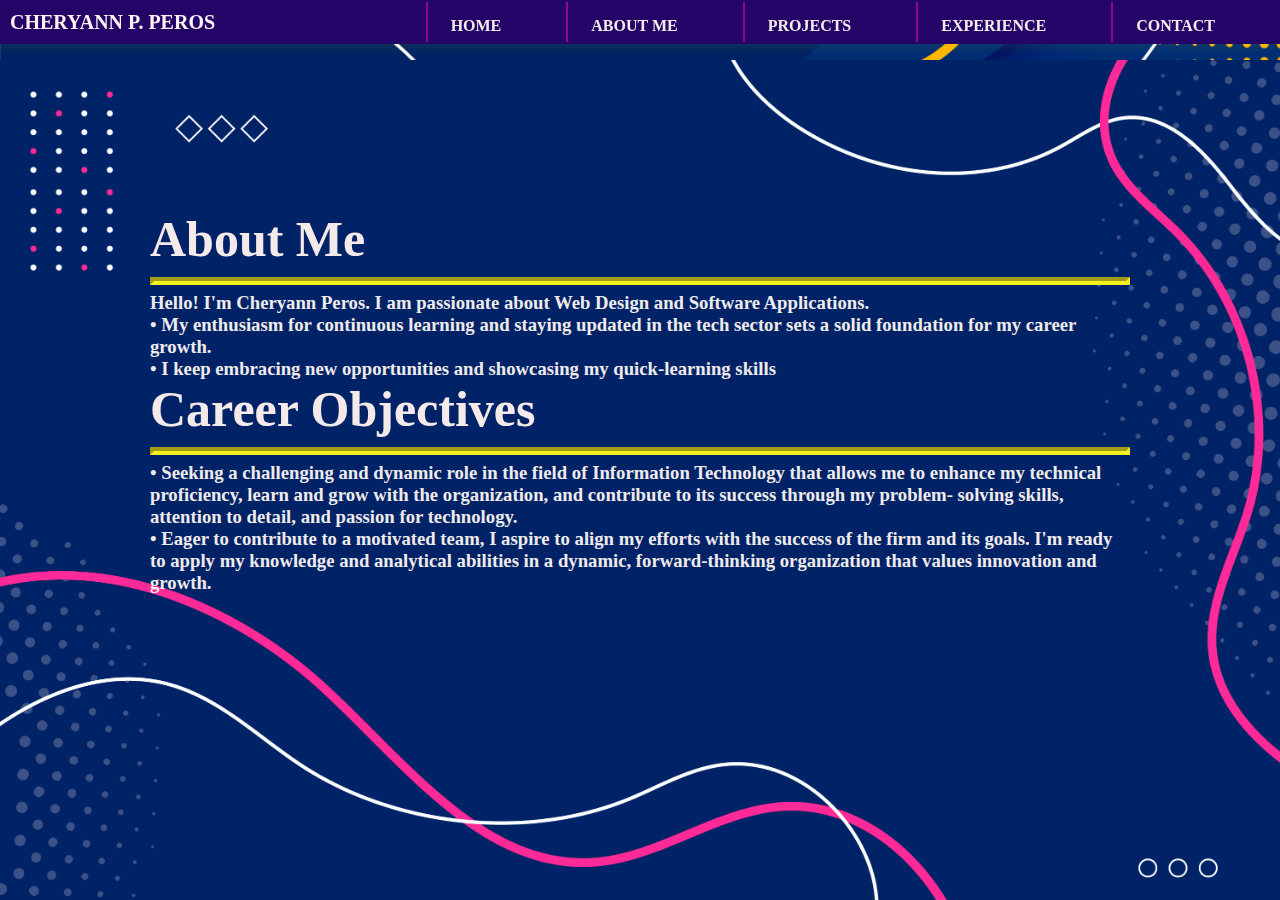
<file: aboutme.html>
<!DOCTYPE html>
<html lang="en">
<head>
    <meta charset="UTF-8">
    <meta name="viewport" content="width=device-width, initial-scale=1.0">
    <link rel="stylesheet" href="CheannCSS.css">
    <title>About Me</title>
</head>
<body>
    <div class="hero">
        <nav>
          <p>CHERYANN P. PEROS</p>
          <ul>
            <li><a href="index.html">HOME</a></li>
            <li><a href="aboutme.html">ABOUT ME</a></li>
            <li><a href="projects.html">PROJECTS</a></li>
            <li><a href="experience.html">EXPERIENCE</a></li>
            <li><a href="contacts.html">CONTACT</a></li>
          </ul>
        </nav>
    <div id="about-me" class="about-me-section">
        <h2>About Me</h2>
        <hr>
        <h3>Hello! I'm Cheryann Peros. I am passionate about Web Design and Software Applications. 
        <br>• My enthusiasm for continuous learning and staying updated in the tech sector sets a solid foundation for my career growth.
        
        <br>• I keep embracing new opportunities and showcasing my quick-learning skills</br></h3>
        
         
        <h2>Career Objectives</h2>
        <hr>
        <h3>• Seeking a challenging and dynamic role in the field of Information Technology 
          that allows me to enhance my technical proficiency, learn and grow with the organization, and contribute to its success through my problem- solving skills, attention to detail, and passion for technology.</br></h3>
        <h3>• Eager to contribute to a motivated team, I aspire to align my efforts with the success of the firm and its goals. I'm ready to apply my knowledge and analytical abilities in a dynamic, forward-thinking organization that values innovation and growth.</br></h3>
        
      </div>
</body>
</html>
</file>
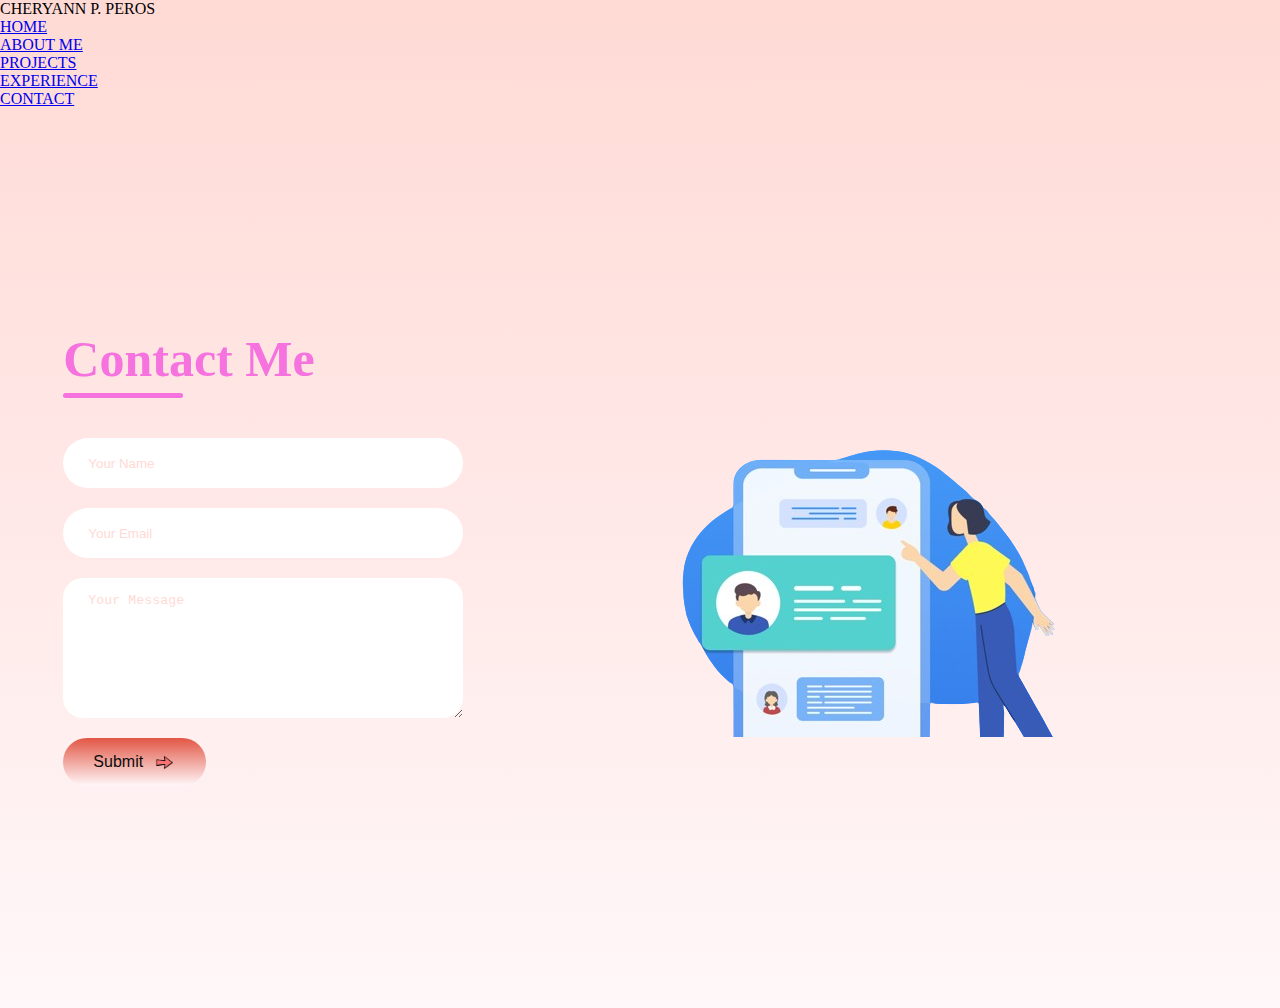
<file: Che-contacts.html>
<!DOCTYPE html>
<html lang="en">
<head>
    <meta charset="UTF-8">
    <meta name="viewport" content="width=device-width, initial-scale=1.0">
    <link rel="stylesheet" href="stylesss.css">
    <title>Contacts</title>
</head>
<body>
    <div class="hero">
        <nav>
          <p>CHERYANN P. PEROS</p>
          <ul>
            <li><a href="Cheann.html">HOME</a></li>
            <li><a href="aboutme.html">ABOUT ME</a></li>
            <li><a href="projects.html">PROJECTS</a></li>
            <li><a href="experience.html">EXPERIENCE</a></li>
            <li><a href="contacts.html">CONTACT</a></li>
          </ul>
        </nav>

 <div  class="contact-container">
 <form action="https://api.web3forms.com/submit" method="POST" class="contact-left">
 <div  class="contact-left-title">
   <h2>Contact Me</h2>
   <hr>
   </div>
   <input type="hidden" name="access_key" value="ece43209-92a5-4f76-aceb-609dd97b8f9a">
   <input type="text" name="name" id="name" placeholder="Your Name" class="contact-inputs" required>
   <input type="email" name="name" id="name" placeholder="Your Email" class="contact-inputs" required>
   <textarea name="message" placeholder="Your Message"  class="contact-inputs" required></textarea>
   <button type="submit"> Submit <img src="arrowtruth.png"  alt=""></button> 
</form>
<div  class="contact-right">
    <img src="mssg.png"  alt="">

</div>
</div>
</body>
</html>
</file>
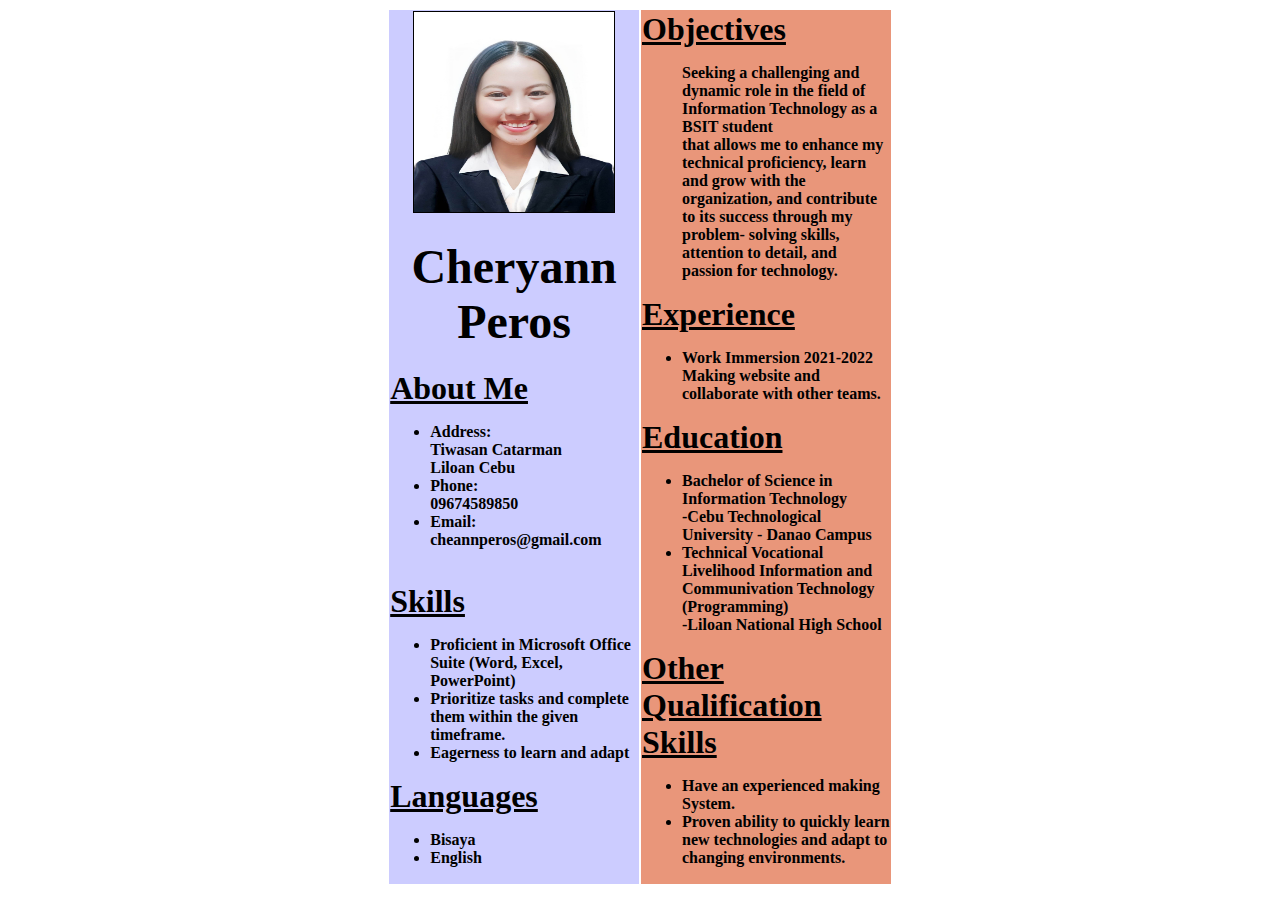
<file: che.html>
<!DOCTYPE html>
<html>
<head>
<title>Resume</title>
</head>

<body>
<table align="center" width="40%">

<th bgcolor="#CCCCFF" align="left" width="45%">
<center>
<img src="ror.jpg" height="200" width="200" border="1"/>
</center>

<center>
<h1> <font size="14px">Cheryann Peros</font></h1>
</center>

<font face="Times New Roman" size="6px"><u>About Me</u></font> 
 <br>
<ul>
 <li>Address: <br>Tiwasan Catarman <br> Liloan Cebu</li> 
<li>Phone: <br>09674589850</li>
<li>Email: <br>cheannperos@gmail.com</li>
</ul>
<br>

<font face="Times New Roman" size="6px"><u>Skills</u></font>
<br>
<ul>
<li>Proficient in Microsoft Office Suite (Word, Excel, PowerPoint)</li>
<li>Prioritize tasks and complete them within the given timeframe.</li>
<li>Eagerness to learn and adapt</li>

</ul>


 <font face="Times New Roman" size="6px"><u>Languages</u></font> <br>
<ul>
<li>Bisaya</li>
<li>English</li>
 </ul>
 </th>
 
<th bgcolor="#E9967A" align="left" width="45%">
 <font face="Times New Roman" size="6px"><u>Objectives</u></font>
<ul>

Seeking a challenging and dynamic role in the field of Information Technology as a BSIT student <br>
that allows me to enhance my technical proficiency, learn and grow with the organization, and contribute to its success through my problem- solving skills, attention to detail, and passion for technology. <br>
 </ul>

<font face="Times New Roman" size="6px"><u>Experience</u></font>

<ul>
<li>Work Immersion 2021-2022<br> Making website and collaborate with other teams.</li>
 
</ul>

<font face="Times New Roman" size="6px"><u>Education</u></font>
 <ul>
<li>Bachelor of Science in Information Technology <br> -Cebu Technological University - Danao Campus</li>
<li>Technical Vocational Livelihood Information and Communivation Technology (Programming)<br>-Liloan National High School</li>
</ul>

<font face="Times New Roman" size="6px"><u>Other Qualification Skills</u></font>
 <ul>
<li>Have an experienced making System.</li>
<li>Proven ability to quickly learn new technologies and adapt to changing environments.</li>
</ul>

 </th>
</table>
</body>
 </html>
</file>
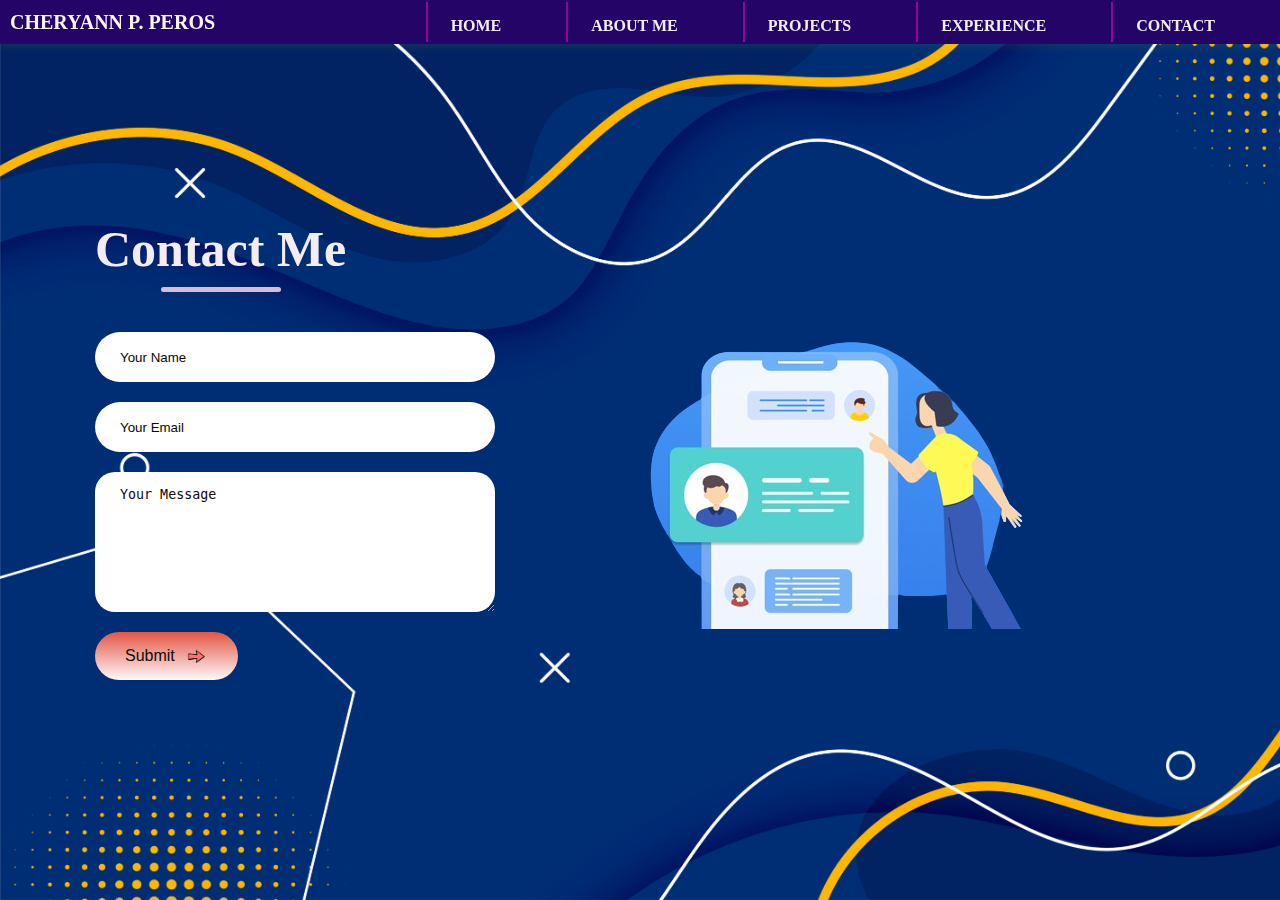
<file: contacts.html>
<!DOCTYPE html>
<html lang="en">
<head>
    <meta charset="UTF-8">
    <meta name="viewport" content="width=device-width, initial-scale=1.0">
    <link rel="stylesheet" href="CheannCSS.css">
    <title>Contacts</title>
</head>
<body>
    <div class="hero">
        <nav>
          <p>CHERYANN P. PEROS</p>
          <ul>
            <li><a href="index.html">HOME</a></li>
            <li><a href="aboutme.html">ABOUT ME</a></li>
            <li><a href="projects.html">PROJECTS</a></li>
            <li><a href="experience.html">EXPERIENCE</a></li>
            <li><a href="contacts.html">CONTACT</a></li>
          </ul>
        </nav>
        <div  class="contact-container">
          <form action="https://api.web3forms.com/submit" method="POST" class="contact-left">
          <div  class="contact-left-title">
            <h2>Contact Me</h2>
            <hr>
            </div>
            <input type="hidden" name="access_key" value="ece43209-92a5-4f76-aceb-609dd97b8f9a">
            <input type="text" name="name" id="name" placeholder="Your Name" class="contact-inputs" required>
            <input type="email" name="name" id="name" placeholder="Your Email" class="contact-inputs" required>
            <textarea name="message" placeholder="Your Message"  class="contact-inputs" required></textarea>
            <button type="submit"> Submit <img src="arrowtruth.png"  alt=""></button> 
         </form>
         <div  class="contact-right">
             <img src="mssg.png"  alt="">
         
         </div>
         </div>
         </body>
         </html>
</file>
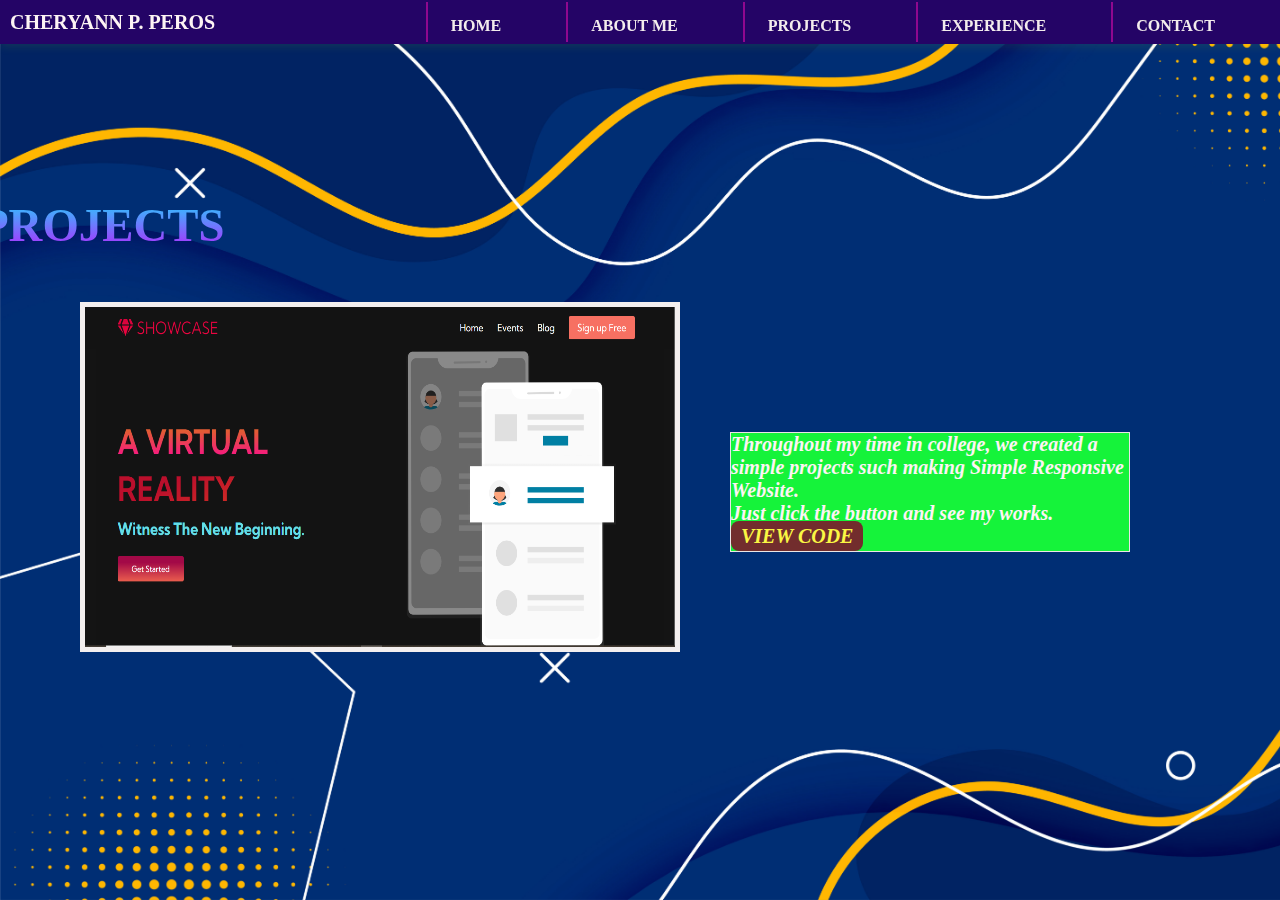
<file: projects.html>
<!DOCTYPE html>
<html lang="en">
<head>
    <meta charset="UTF-8">
    <meta name="viewport" content="width=device-width, initial-scale=1.0">
    <link rel="stylesheet" href="CheannCSS.css">
    <title>Projects</title>
</head>
<body>
    <div class="hero">
        <nav>
          <p>CHERYANN P. PEROS</p>
          <ul>
            <li><a href="index.html">HOME</a></li>
            <li><a href="aboutme.html">ABOUT ME</a></li>
            <li><a href="projects.html">PROJECTS</a></li>
            <li><a href="experience.html">EXPERIENCE</a></li>
            <li><a href="contacts.html" >CONTACT</a></li>
          </ul>
        </nav>

    <div id="projects-section" class="projects-section">
        
        <h3>PROJECTS</h3>

        <div class="about-content">
          <img class="image" src="proj1.png" alt="WEBSITE">
          <p class="test2">Throughout my time in college, we created a simple projects such making Simple Responsive Website.<br> Just click the button and see my works.  </br>   
            <a href="proj.html" id="view-code"><span>VIEW CODE</span></a>      

            
      </p>
      </div>
      </div>
    </body>
    </html>
</file>
<file: CheannCSS.css>
html, body {
    margin: 0;
    padding: 0;
    font-family: serif;
    scroll-behavior: smooth; 
  }
  
  .hero{
    position: relative;
    width: 100%;
    height: 100vh; 
    background-image: url("bg1.jpg");
    background-size: cover;
    display: flex;
    flex-direction: column;
    justify-content: center;
    align-items: center;
  }
  
  nav {
    position: fixed;
    top: 0;
    left: 0;
    right: 0;
    z-index: 900; 
    display: flex;
    justify-content: space-between;
    transition: .3s;
    align-items: center;
    background-color: #240466;
    padding: 2px 10px;
    box-shadow: 0px 2px 10px rgba(210, 233, 6, 0.1); 
  }
  
  
  .hero p {
    color: rgb(253, 244, 244);
    font-weight: bold;
    font-size: 20px;
    font-style: serif;
    align-items: center;
  }
  
  .footer-icons {
    display: center;
    gap: 10px;
    margin-top: 50px; 
    left: 50%;
    align-items: center;
    bottom: 140px; 
  }
  
  .footer-icons i:hover {
    color: #2582da; 
  }
  
  .social-icons a {
    margin: 0 10px;
    color: #1d192b;
    text-decoration: none;
  }
  
  .social-icons i {
    font-size: 16px;
  }
  
  nav ul {
    display: flex;
    list-style: none;
  }
  
  nav ul li {
    padding: 15px;
    margin: 0 40px;
    height: 40px;
    text-align: center;
    margin-left: 20px;
  }
  nav ul li a {
    text-decoration: none;
    color: #f3ecec;
    font-weight: bold;
  }
  
  nav ul li a:hover {
    color: #e1fd65;
  }
  
  .detel {
    text-align: center;
    position: absolute;
    bottom: 70px;
    left: 50%;
    transform: translateX(-50%);
    width: 100%;
  }
  
  .detel h1 {
    font-size: 35px;
    color: #f5f2f2;
    margin-bottom: 20px;
  }
  
  span {
    color: rgb(250, 247, 67);
  }
  
  .detel p {
    color: #f3f0f0;
    font-size: 15px;
    margin-bottom: 20px;
  }
  
  .detel a {
    background: #722d2d;
    padding: 10px 20px;
    text-decoration: none;
    font-weight: bold;
    color: rgb(235, 234, 238);
    border-radius: 8px;
    text-align: center;
  }

  
  
 
  .images {
    display: flex;
    justify-content: center;
    align-items: flex-start; 
    height: 60vh; 
    border-radius: 50%;
    
  }
  
  .images img {
    height: 60%;
    transition: all 1s;
  }
  
  
  .about-me-section {
    background-image: url("bg2.jpg");
    background-size: cover;
    
    padding: 150px;
    height: 100%;   
    margin-top: 60px;
  }
  
  hr  {  
    width: 100%;  
    height: 5px;  
    background-color: rgb(241, 35, 70);  
    margin-bottom: 7px;  
    margin-right: auto;  
    margin-left: auto;  
    margin-top: 9px;  
    border-width: 4px;  
    border-color: rgb(245, 241, 32);  
  }  
  .about-me-section h2 {
    color: #f5eaea;
    font-size: 50px;
    
  }
  
  .about-me-section h3 {
    color: #f0ebeb;
  }
  
  .projects-section h3{
    
    -webkit-background-clip: text;
    -moz-background-clip: text;
    -webkit-text-fill-color: transparent;
    -moz-text-fill-color: transparent;
    background-color: #ff8177;
    background-image: linear-gradient(to top, #b721ff 0%, #21d4fd 100%);
  }
  
  .projects-section h2{
    background-image: linear-gradient(to top, #c7d404 0%, #da2710 100%);
    background-size: 100%;
    -webkit-background-clip: text;
    -moz-background-clip: text;
    -webkit-text-fill-color: transparent;
    -moz-text-fill-color: transparent;
  }
  
  .about-content {
    display: flex;   
    margin-top: 50px; 
    position: relative; 
    height: 400px;
    
  }
  
  p.test2 {
    background-color: #15f33a; 
    width: 400px; 
    height: 120px;
    border: 1px solid #ebe6e6;
    font-size: 20px;
    font-style: italic;
    margin-top: 130px;
    margin-right: 200px;
    margin-bottom: 50px; 
  }
  
  .about-content img {
    width: 600px; 
    height: 350px; 
    margin-right: 50px;
    margin-left: 100px;
    border: 5px solid #f3efef;
    box-shadow: none;
  }
   
  .about-content a {
    
    background: #722d2d;
    padding: 4px 10px;
    text-decoration: none;
    font-weight: bold;
    color: rgb(235, 234, 238);
    border-radius: 8px;
    text-align: center;
  
  }
  
  .projects-section {
    text-align: left;
    margin-left: 30px;
    font-size: 40px;
    font-weight: bold;
  }
  
    
  .about-content button {
    background-color: #fff;
    color: #000;
    padding: 10px 20px;
    border: 2px solid #000;
      border-color: #555555; 
      border-radius: 5px;
    cursor: pointer;
    position: absolute;
    bottom: 50px; 
    right: 55%; 
    transform: translateX(-50%); 
    font-size: 30px;
  }
  
    .about-content button:hover {
      background-color: #000;
      color: #fff;
  }
  .experience-section {
    max-width: 900px;
    margin: 50px auto;
    padding: 20px;
    background-color: #64d0fa;
    border-radius: 8px;
    box-shadow: 0 4px 8px rgba(0, 0, 0, 0.1);
    text-align: Left;
  }
  
  .experience-section h4, .experience-section h5 {
    color: #0f0101;
  }

  .experience-section h4 span, .experience-section h5 span {
    color: #110606;
  }
  
  .experience-section ul {
    list-style-type: none;
    padding: 0;
  }
  
  .experience-section ul li {
    margin-bottom: 10px;
    line-height: 1.5;
  }
  
  .experience-section h4 {
    border-bottom: 2px solid #0c0707;
    padding-bottom: 10px;
    margin-bottom: 20px;
    font-size: 30px;
  }
  
  .experience-section h5 {
    color: #0a0505;
    margin-top: 20px;
    font-size: 1.2em;
  }
  h4,
  h5 {
    position: relative;
    padding-right: 20px; 
  }
  
  h4,
  h5 {
    position: relative;
    margin-bottom: 10px; 
  }
  
  h4,
  h5 {
    position: relative;
    margin-bottom: 10px; 
  }
  
  h4::before,
  h5::before {
    content: "\2022"; 
    position: absolute;
    top: 0; 
    left: -20px; 
    font-size: 1.5em; 
    color: #d41575; 
    font-weight: bold; 
  }
  
  ul {
    list-style: none;
    padding: 0;
  }
  
  li {
    position: relative;
    padding-left: 20px; 
    margin-bottom: 20px; 
  }
  
  li::before {
    content: "";
    position: absolute;
    top: 0;
    left: -10px; 
    width: 2px; 
    height: 100%;
    background-color: #8f088f; 
  }
  .contact-section {
    display: flex;
    justify-content: space-between;
    align-items: flex-start;
    margin-bottom: 70px;
  }
  
  .contact-section form {
    flex: 1;
    display: flex;
    flex-direction: column;
    margin-top: 120px;
    font-weight: bold;
    color: #130c0c;
    
  }
  
  .contact-form {
    width: 60%;
  }
  
  
  .contact-text {
    width: 45%;
  }
  
  
  form button {
    background-color: #fff;
    color: #333; 
    padding: 10px 20px; 
    font-size: 16px; 
    cursor: pointer;
    border: none;
    border-radius: 5px;
    transition: background-color 0.3s ease;
  }
  
  form button:hover {
    background-color: #333; 
    color: #e01d1d; 
  }
  
  * {
    padding: 0;
    margin: 0;
    box-sizing: border-box;
    }
    
    body {
    font-family: 'Outfit'; 
    background: linear-gradient( #ffdad5, #fff7f9);
    }
    
    .contact-container {
        height: 100vh;
        display: flex; 
        align-items: center;
        justify-content: space-evenly;
        
    }
    
    .contact-left {
        display: flex; 
        flex-direction: column;
        align-items: start;
        gap: 20px;
    }   
    
    .contact-left-title h2 {
        font-weight: 600;
        font-size: 50px;
        color: #f3ecf3;
        margin-bottom: 5px;
    }    
    
    .contact-left-title hr {
        border: none;
        width: 120px;
        height: 5px;
        background-color: #dabcd2;
        border-radius: 10px;
        margin-bottom: 20px;
    } 
    
    .contact-inputs  {
    width: 400px;
    height: 50px;
    border: none;
    outline: none;
    padding-left: 25px; 
    font-weight: 500;
    color: black;
    border-radius: 50px;
    } 
    
    .contact-left textarea  {
    height: 140px;
    padding-top: 15px;
    border-radius: 20px;
    }
    
    .contact-inputs:focus  {
    border: 2px solid #faf3f9;
    }
    
    .contact-inputs::placeholder  {
    color: #0e0706;
    }
    
    .contact-left button  {
    display: flex;    
    align-items: center;
    padding: 15px 30px;
    font-size: 16px ;
    color: rgb(12, 11, 11);
    gap: 10px;
    border: none;
    border-radius: 50px;
    background: linear-gradient( #e25644, #fff7f9);
    }
    
    
    @media (max-width:800px) {
        .contact-inputs {
        width: 80vw;
    }   
    .contact-right {
        display: none;
    }   
    
    }   
    .contact-left img {
        height: 15px;
        }
</file>
<file: stylesss.css>
* {
padding: 0;
margin: 0;
box-sizing: border-box;
}

body {
font-family: 'Outfit'; 
background: linear-gradient( #ffdad5, #fff7f9);
}

.contact-container {
    height: 100vh;
    display: flex; 
    align-items: center;
    justify-content: space-evenly;
}

.contact-left {
    display: flex; 
    flex-direction: column;
    align-items: start;
    gap: 20px;
}   

.contact-left-title h2 {
    font-weight: 600;
    font-size: 50px;
    color: #f572df;
    margin-bottom: 5px;
}    

.contact-left-title hr {
    border: none;
    width: 120px;
    height: 5px;
    background-color: #f572df;
    border-radius: 10px;
    margin-bottom: 20px;
} 

.contact-inputs  {
width: 400px;
height: 50px;
border: none;
outline: none;
padding-left: 25px; 
font-weight: 500;
color: black;
border-radius: 50px;
} 

.contact-left textarea  {
height: 140px;
padding-top: 15px;
border-radius: 20px;
}

.contact-inputs:focus  {
border: 2px solid #f572df;
}

.contact-inputs::placeholder  {
color: #ffdad5;
}

.contact-left button  {
display: flex;    
align-items: center;
padding: 15px 30px;
font-size: 16px ;
color: rgb(12, 11, 11);
gap: 10px;
border: none;
border-radius: 50px;
background: linear-gradient( #e25644, #fff7f9);
}


@media (max-width:800px) {
    .contact-inputs {
    width: 80vw;
}   
.contact-right {
    display: none;
}   

}   
.contact-left img {
    height: 15px;
    }
</file>
